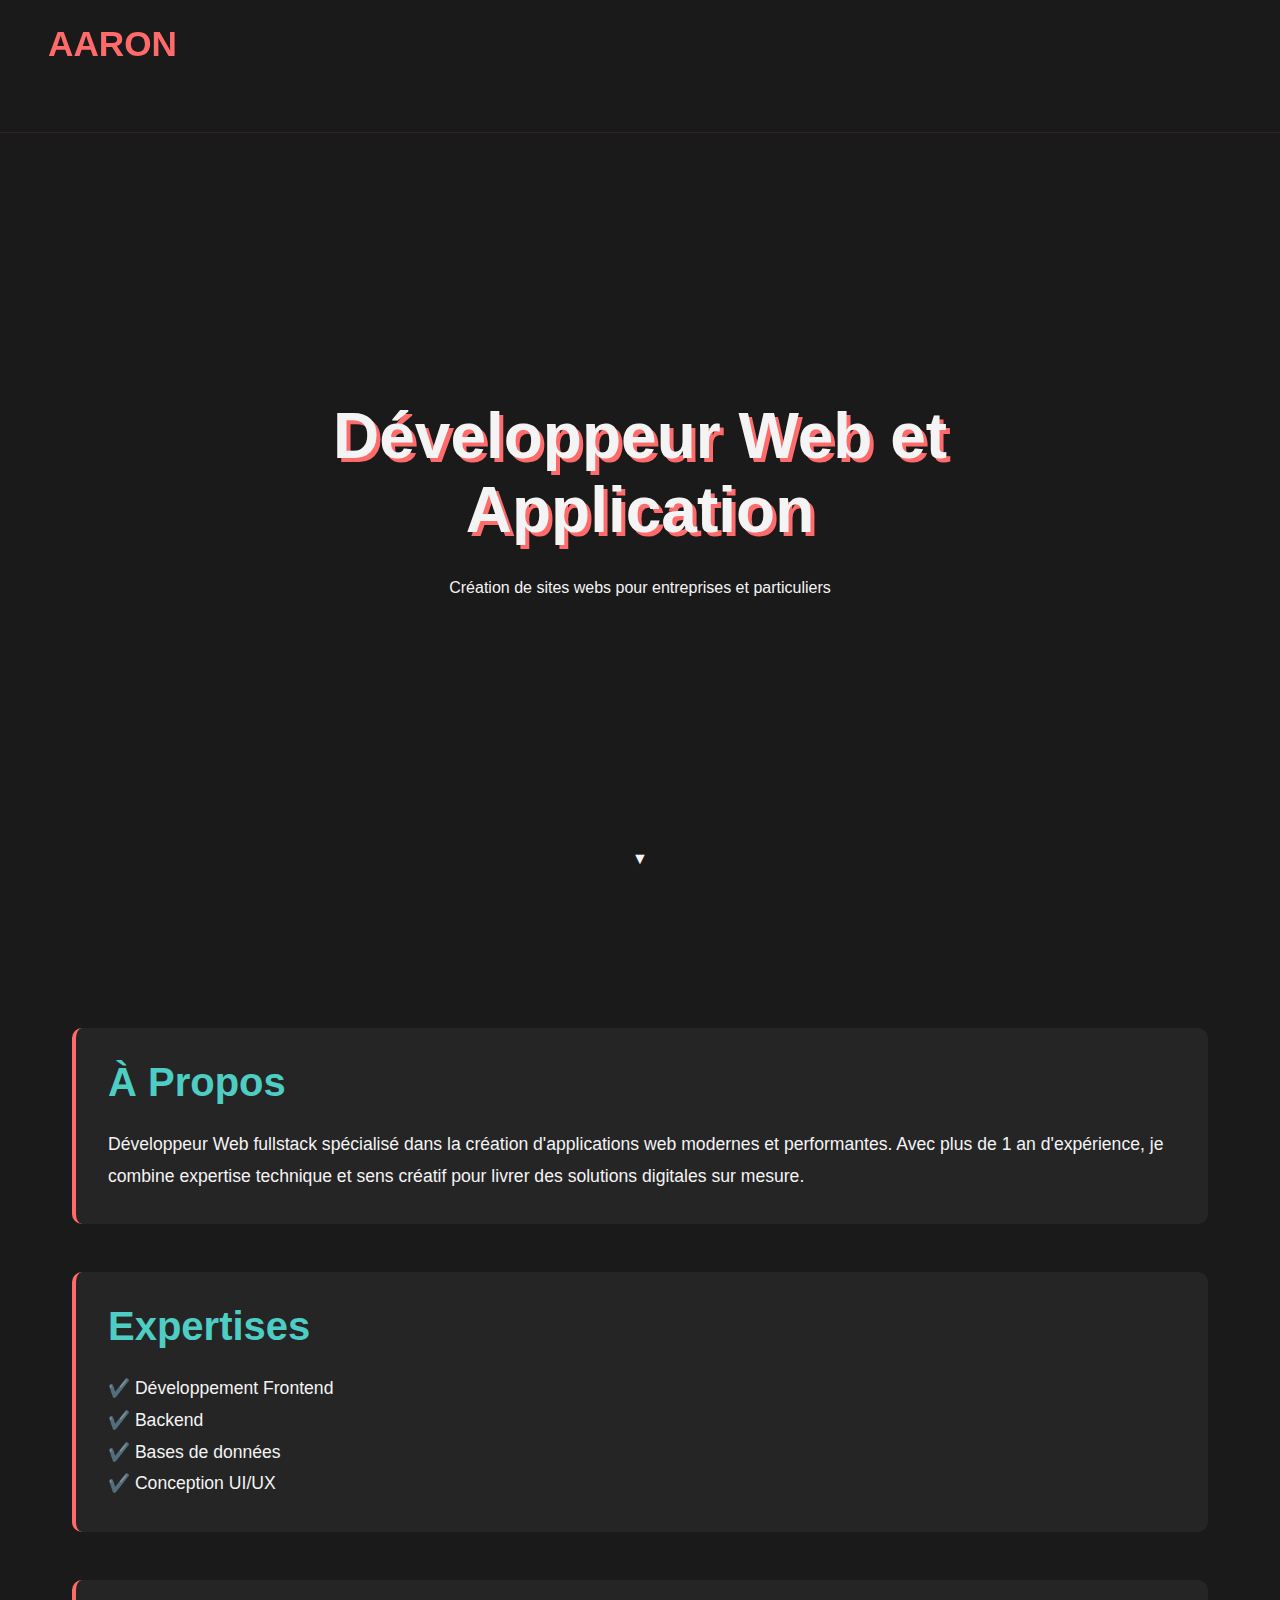
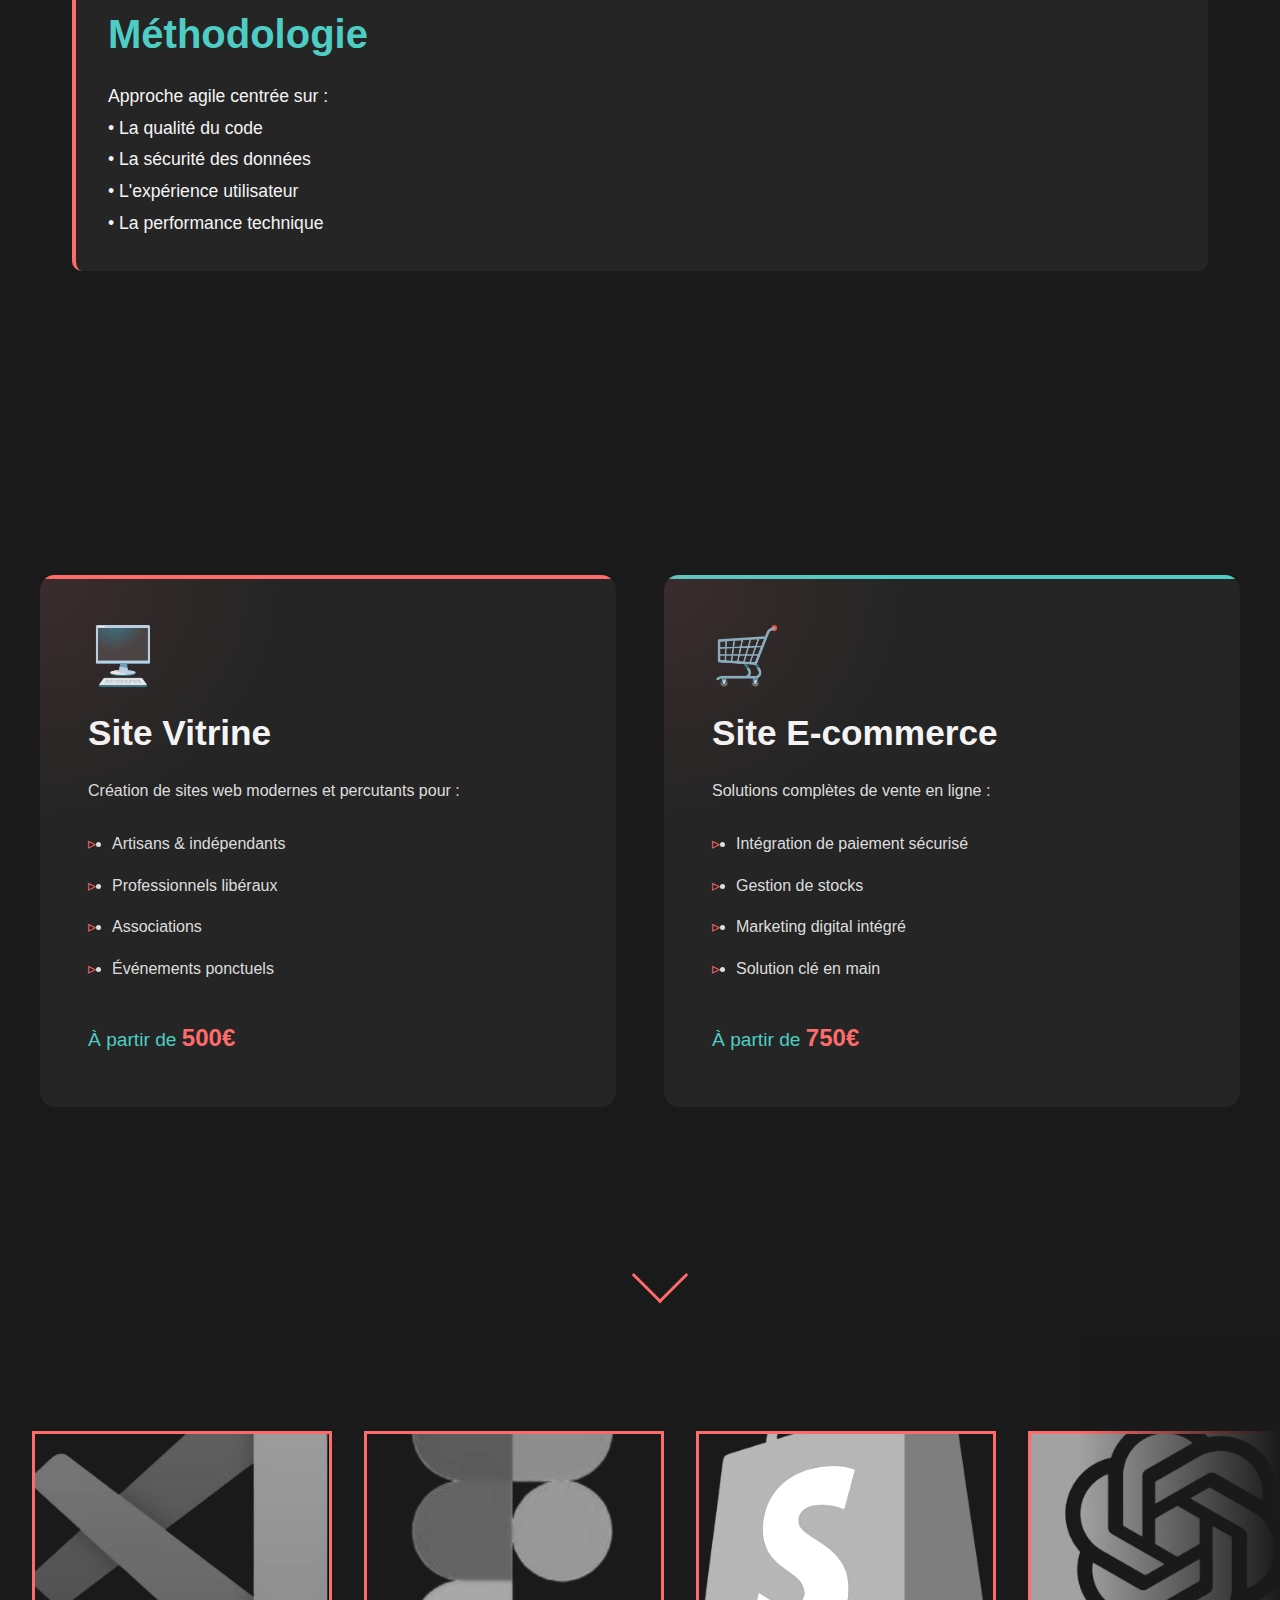
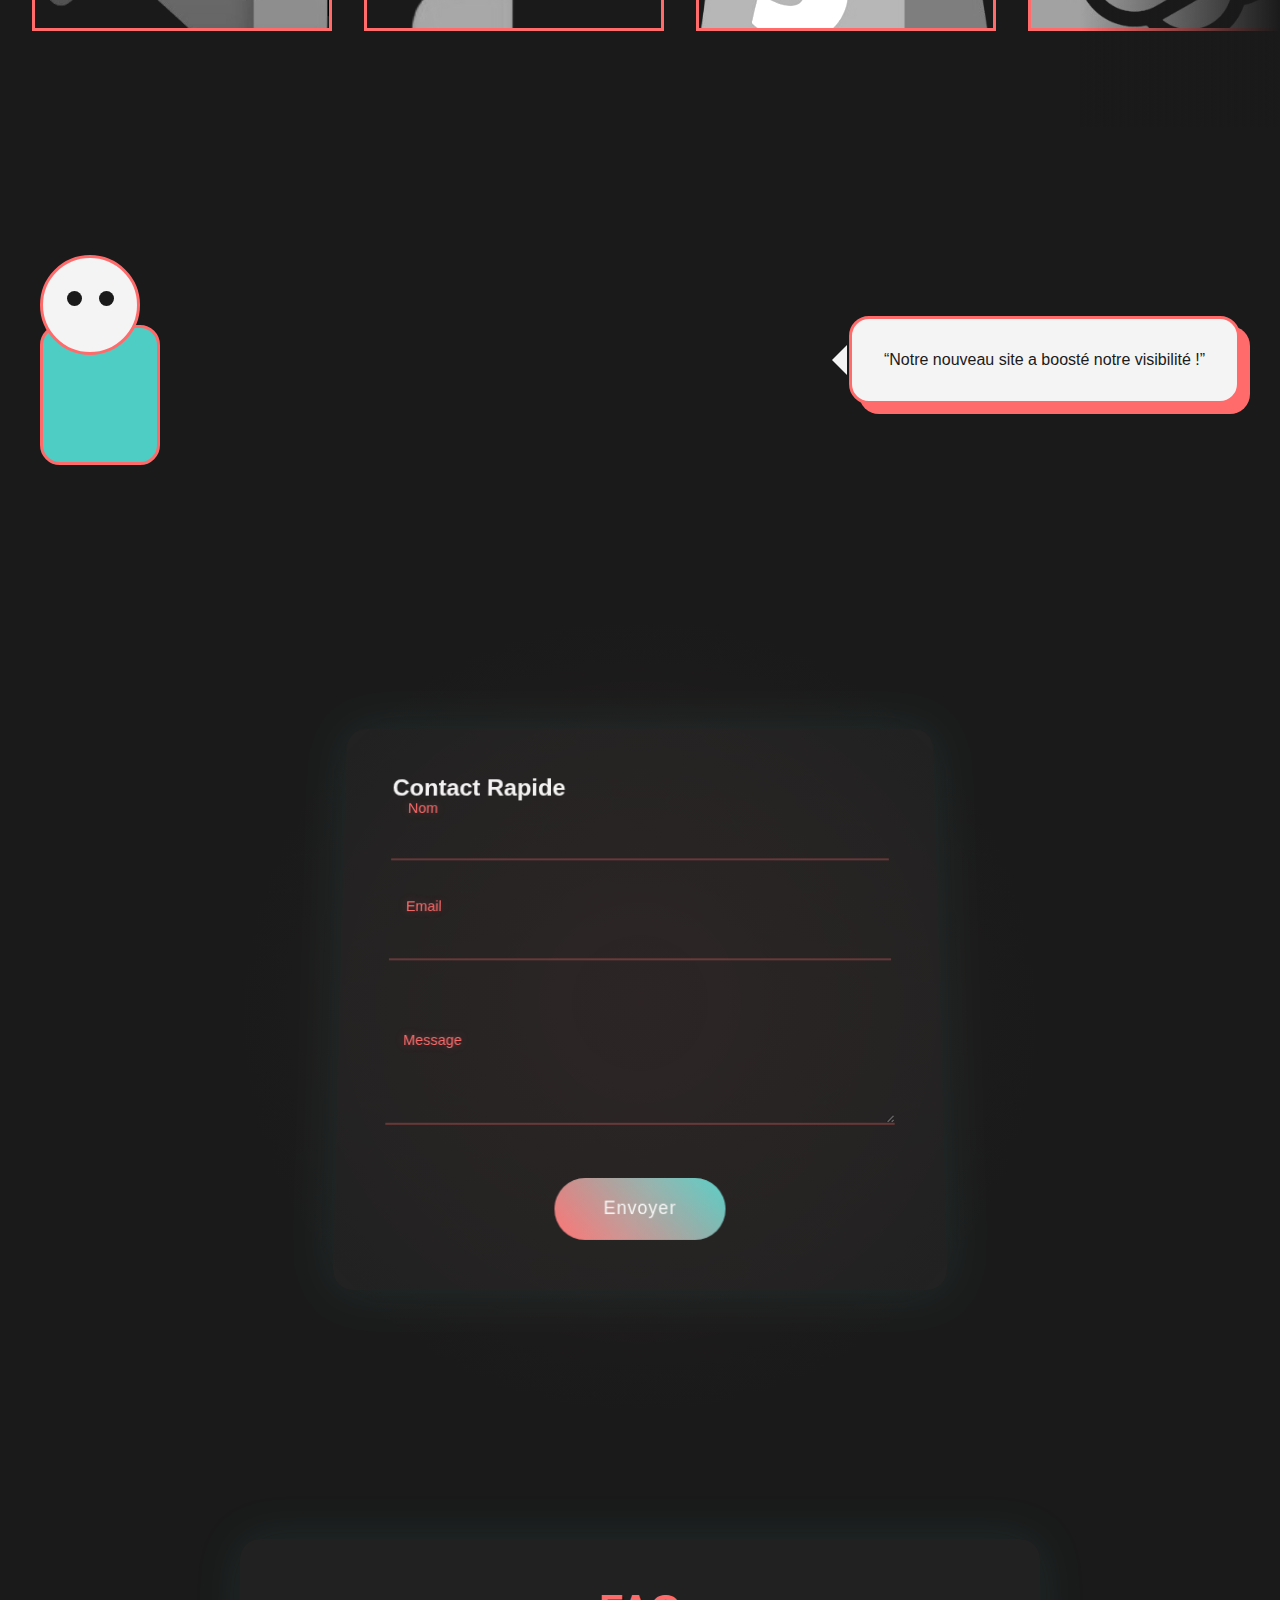
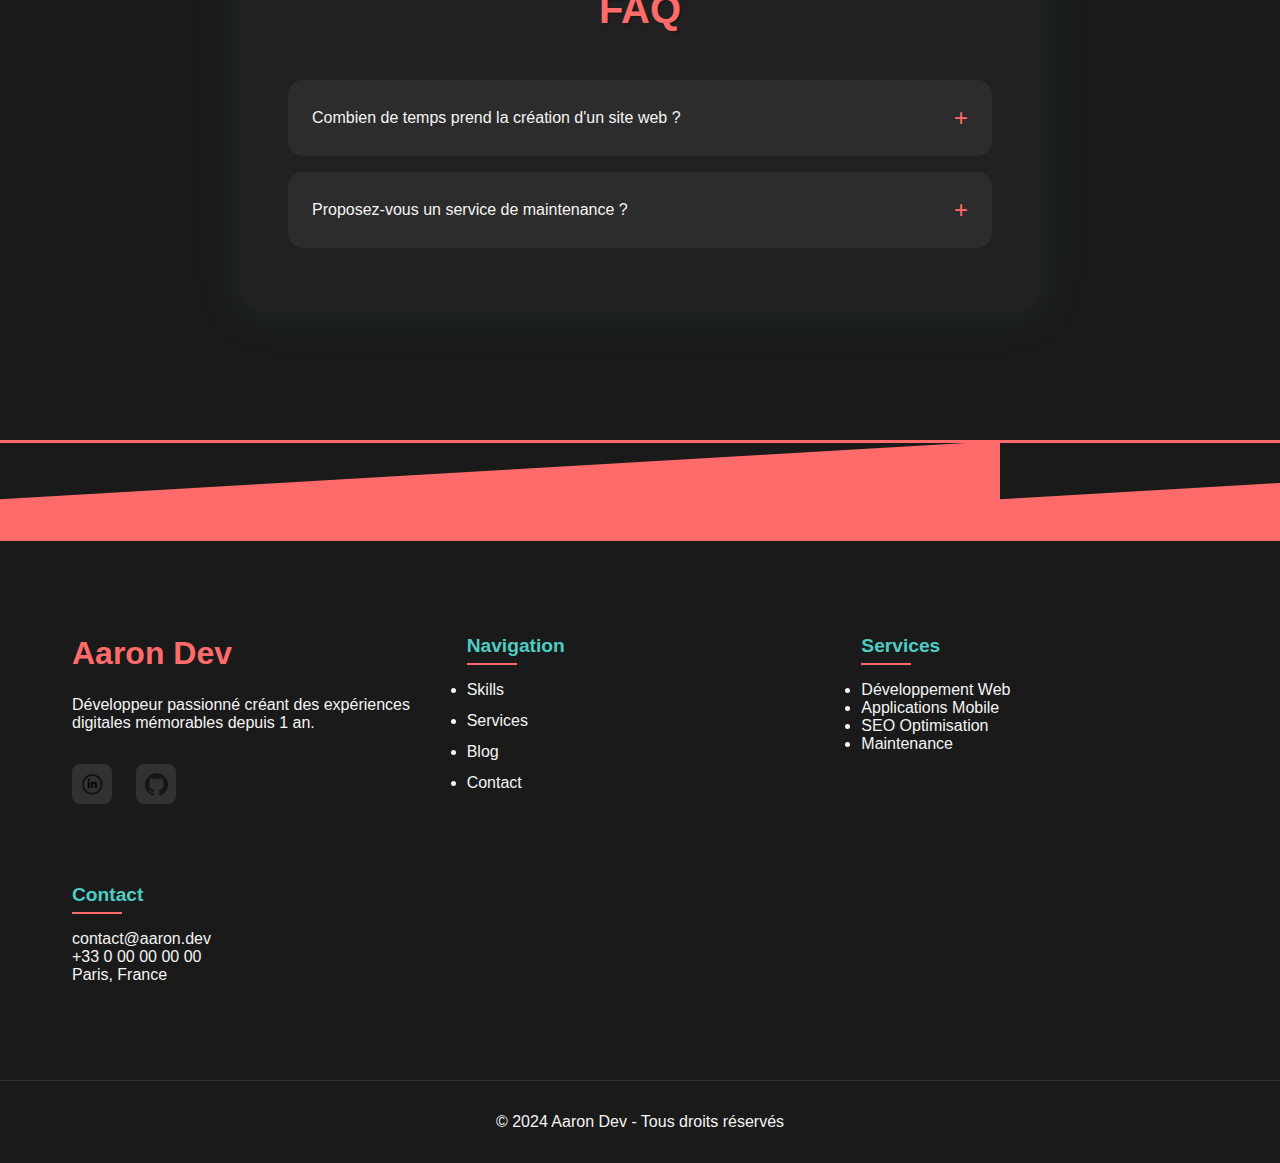
<file: index.html>
<!DOCTYPE html>
<html lang="fr">
<head>
    <meta charset="UTF-8">
    <meta name="viewport" content="width=device-width, initial-scale=1.0">
    <title>Aaron</title>
    <link rel="stylesheet" href="/style.css">
</head>
<body>
    <header class="header">
        <a href="#" class="logo" data-text="AARON">AARON</a>
        
        <nav class="nav">
            <div class="nav-links">
                <a href="#hero" class="nav-link">
                    <span class="link-text">Accueil</span>
                    <div class="link-hover"></div>
                </a>
                <a href="#service" class="nav-link">
                    <span class="link-text">Services</span>
                    <div class="link-hover"></div>
                </a>
                <a href="#gallery" class="nav-link">
                    <span class="link-text">Skills</span>
                    <div class="link-hover"></div>
                </a>
                <a href="#contact" class="nav-link">
                    <span class="link-text">Contact</span>
                    <div class="link-hover"></div>
                </a>
            </div>
            
            <div class="nav-underline"></div>
        </nav>
    </header>

    <section class="hero" id="hero">
        <div class="hero-content">
            <h1 class="hero-title">Développeur Web et<br>Application</h1>
            <p>Création de sites webs pour entreprises et particuliers</p>
        </div>
        <div class="scroll-indicator" id="scrollTrigger">▼</div>
    </section>

    <section class="content-section" id="mainContent">
        <div class="content-block">
            <h2>À Propos</h2>
            <p>Développeur Web fullstack spécialisé dans la création d'applications web modernes et performantes. Avec plus de 1 an d'expérience, je combine expertise technique et sens créatif pour livrer des solutions digitales sur mesure.</p>
        </div>

        <div class="content-block">
            <h2>Expertises</h2>
            <p>✔️ Développement Frontend <br>
               ✔️ Backend <br>
               ✔️ Bases de données <br>
               ✔️ Conception UI/UX</p>
        </div>

        <div class="content-block">
            <h2>Méthodologie</h2>
            <p>Approche agile centrée sur :<br>
               • La qualité du code<br>
               • La sécurité des données<br>
               • L'expérience utilisateur<br>
               • La performance technique</p>
        </div>
    </section>

    <section class="services-section" id="service">
        <div class="services-grid">
            <div class="service-block">
                <div class="service-icon">🖥️</div>
                <h3>Site Vitrine</h3>
                <div class="service-content">
                    <p>Création de sites web modernes et percutants pour :</p>
                    <ul>
                        <li>Artisans & indépendants</li>
                        <li>Professionnels libéraux</li>
                        <li>Associations</li>
                        <li>Événements ponctuels</li>
                    </ul>
                    <div class="service-price">
                        À partir de <span>500€</span>
                    </div>
                </div>
            </div>
    
            <div class="service-block">
                <div class="service-icon">🛒</div>
                <h3>Site E-commerce</h3>
                <div class="service-content">
                    <p>Solutions complètes de vente en ligne :</p>
                    <ul>
                        <li>Intégration de paiement sécurisé</li>
                        <li>Gestion de stocks</li>
                        <li>Marketing digital intégré</li>
                        <li>Solution clé en main</li>
                    </ul>
                    <div class="service-price">
                        À partir de <span>750€</span>
                    </div>
                </div>
            </div>
        </div>
    </section>

    <div class="section-divider">
        <div class="animated-arrow"></div>
    </div>

    <section class="scroll-gallery" id="gallery">
        <div class="gallery-track">
            <template id="gallery-template">
                <div class="gallery-item">
                    <img src="/img/Capture_d_écran_5-4-2025_143638_www.google.com-removebg-preview.png" alt="Vs_code">
                </div>
                <div class="gallery-item">
                    <img src="/img/Capture_d_écran_5-4-2025_143254_www.google.com-removebg-preview.png" alt="Figma">
                </div>
                <div class="gallery-item">
                    <img src="/img/Capture_d_écran_5-4-2025_143426_www.google.com-removebg-preview.png" alt="Shopify">
                </div>
                <div class="gallery-item">
                    <img src="/img/Capture_d_écran_5-4-2025_143546_www.google.com-removebg-preview.png" alt="Projet 4">
                </div>
            </template>
        </div>
    </section>

    <section class="testimonial-section" id="client-character">
        <div class="client-container">
            <div class="client-character">
                <div class="client-head"></div>
                <div class="client-body"></div>
            </div>
    
            <div class="speech-bubble" id="clientSpeech">
                “Notre nouveau site a boosté notre visibilité !”
            </div>
        </div>
    </section>

    <section class="contact-section" id="contact">
        <div class="animated-form">
            <h2>Contact Rapide</h2>
            <form id="contactForm">
                <div class="input-group">
                    <input type="text" id="name" required>
                    <label for="name">Nom</label>
                    <div class="underline"></div>
                </div>
                
                <div class="input-group">
                    <input type="email" id="email" required>
                    <label for="email">Email</label>
                    <div class="underline"></div>
                </div>
                
                <div class="input-group">
                    <textarea id="message" rows="4" required></textarea>
                    <label for="message">Message</label>
                    <div class="underline"></div>
                </div>
                
                <button type="submit">
                    <span>Envoyer</span>
                    <div class="wave"></div>
                </button>
            </form>
            <div class="success-message">Message envoyé !</div>
        </div>
    </section>

    <section class="faq-section" id="faq">
        <div class="animated-faq">
            <h2>FAQ</h2>
            <div class="accordion">

                <div class="accordion-item">
                    <div class="accordion-header">
                        <span>Combien de temps prend la création d'un site web ?</span>
                    <div class="accordion-icon">+</div>
                    </div>
                    <div class="accordion-content">
                        <p>Le délai moyen varie de 2 à 6 semaines selon la complexité du projet. Nous établissons un calendrier personnalisé dès la validation du devis.</p>
                    </div>
                </div>

                <div class="accordion-item">
                    <div class="accordion-header">
                        <span>Proposez-vous un service de maintenance ?</span>
                        <div class="accordion-icon">+</div>
                    </div>
                    <div class="accordion-content">
                        <p>Oui, nous offrons différents forfaits de maintenance incluant mises à jour, sauvegardes et support technique.</p>
                    </div>
                </div>
            </div>
        </div>
    </section>

    <footer class="site-footer" id="footer">
        <div class="footer-wave"></div>
        
        <div class="footer-content">
            <div class="footer-section">
                <h3 class="footer-title">Aaron Dev</h3>
                <p class="footer-bio">Développeur passionné créant des expériences digitales mémorables depuis 1 an.</p>
                <div class="footer-social">
                    <a href="#" class="social-icon" aria-label="GitHub">
                        <svg class="pixel-icon" width="50" height="50">
                            <image href="/img/Capture_d_écran_5-4-2025_144646_www.google.com-removebg-preview.png" width="25" height="25" />
                        </svg>
                        
                    </a>
                    <a href="#" class="social-icon" aria-label="LinkedIn">
                        <svg class="pixel-icon" width="50" height="50">
                            <image href="/img/Capture_d_écran_5-4-2025_144547_www.google.com-removebg-preview.png" width="25" height="25" />
                        </svg>
                    </a>
                </div>
            </div>
    
            <div class="footer-section">
                <h4 class="footer-subtitle">Navigation</h4>
                <ul class="footer-links">
                    <li><a href="#gallery" class="footer-link">Skills</a></li>
                    <li><a href="#service" class="footer-link">Services</a></li>
                    <li><a href="#faq" class="footer-link">Blog</a></li>
                    <li><a href="#contact" class="footer-link">Contact</a></li>
                </ul>
            </div>
    
            <div class="footer-section">
                <h4 class="footer-subtitle">Services</h4>
                <ul class="footer-services">
                    <li>Développement Web</li>
                    <li>Applications Mobile</li>
                    <li>SEO Optimisation</li>
                    <li>Maintenance</li>
                </ul>
            </div>
    
            <div class="footer-section">
                <h4 class="footer-subtitle">Contact</h4>
                <div class="footer-contact">
                    <p> contact@aaron.dev</p>
                    <p> +33 0 00 00 00 00</p>
                    <p> Paris, France</p>
                </div>
            </div>
        </div>
    
        <div class="footer-bottom">
            <p class="copyright">&copy; 2024 Aaron Dev - Tous droits réservés</p>
            <button class="back-to-top" aria-label="Remonter en haut">
                ▲
            </button>
        </div>
    </footer>

    <script src="script.js"></script>
</body>
</html>
</file>
<file: style.css>
:root {
    --primary: #FF6B6B;
    --secondary: #4ECDC4;
    --dark: #1A1A1A;
    --light: #F4F4F4;
}

* {
    margin: 0;
    padding: 0;
    box-sizing: border-box;
    font-family: 'Pixelify Sans', sans-serif;
}

body {
    background: var(--dark);
    color: var(--light);
    overflow-x: hidden;
}

/* Nouveau style pour la navigation */
.header {
    padding: 1.5rem 3rem;
    background: rgba(26, 26, 26, 0.95);
    backdrop-filter: blur(12px);
    position: fixed;
    width: 100%;
    z-index: 1000;
    border-bottom: 1px solid rgba(255, 107, 107, 0.1);
    transition: all 0.4s cubic-bezier(0.215, 0.61, 0.355, 1);
}

.header.scrolled {
    background: rgba(26, 26, 26, 0.98);
    box-shadow: 0 4px 30px rgba(0, 0, 0, 0.1);
    padding: 1rem 3rem;
}

.logo {
    font-size: 2.2rem;
    font-weight: 700;
    color: var(--primary);
    position: relative;
    text-decoration: none;
    transition: all 0.3s ease;
}

.logo::before {
    content: attr(data-text);
    position: absolute;
    color: var(--secondary);
    clip-path: polygon(0 0, 0 0, 0 100%, 0% 100%);
    transition: clip-path 0.4s cubic-bezier(0.785, 0.135, 0.15, 0.86);
}

.logo:hover::before {
    clip-path: polygon(0 0, 100% 0, 100% 100%, 0% 100%);
}

.nav-links {
    display: flex;
    gap: 2.5rem;
    position: relative;
}

.nav-link {
    position: relative;
    padding: 0.8rem 1.2rem;
    text-decoration: none;
    overflow: hidden;
}

.link-text {
    position: relative;
    color: var(--light);
    z-index: 1;
    transition: color 0.3s ease;
}

.link-hover {
    position: absolute;
    top: 0;
    left: 0;
    width: 100%;
    height: 100%;
    background: linear-gradient(
        45deg,
        var(--primary),
        var(--secondary)
    );
    transform: translateY(110%);
    transition: transform 0.4s cubic-bezier(0.785, 0.135, 0.15, 0.86);
    z-index: 0;
    border-radius: 8px;
}

.nav-link:hover .link-text {
    color: var(--dark);
}

.nav-link:hover .link-hover {
    transform: translateY(0);
}

.nav-underline {
    position: absolute;
    bottom: 0;
    height: 2px;
    background: var(--primary);
    transition: all 0.4s ease;
    border-radius: 2px;
}

/* Animation de la ligne de soulignement */
.nav:hover .nav-underline {
    background: linear-gradient(90deg, var(--primary), var(--secondary));
    height: 3px;
}

/* Responsive */
@media (max-width: 768px) {
    .header {
        flex-direction: column;
        padding: 1.5rem;
    }
    
    .nav-links {
        flex-wrap: wrap;
        justify-content: center;
        gap: 1.5rem;
    }
    
    .nav-link {
        padding: 0.5rem 1rem;
    }
}

/* Ajouter ces animations */
@keyframes linkEnter {
    0% {
        transform: translateY(10px);
        opacity: 0;
    }
    100% {
        transform: translateY(0);
        opacity: 1;
    }
}

.nav-link {
    animation: linkEnter 0.6s ease forwards;
    opacity: 0;
}

.nav-link:nth-child(1) { animation-delay: 0.1s; }
.nav-link:nth-child(2) { animation-delay: 0.2s; }
.nav-link:nth-child(3) { animation-delay: 0.3s; }
.nav-link:nth-child(4) { animation-delay: 0.4s; }

/* Hero Section */
.hero {
    height: 100vh;
    display: flex;
    flex-direction: column;
    justify-content: center;
    align-items: center;
    text-align: center;
    padding: 0 2rem;
    position: relative;
    overflow: hidden;
}

.hero-content {
    max-width: 800px;
    margin-top: 6rem;
}

.hero-title {
    font-size: 4rem;
    margin-bottom: 2rem;
    text-shadow: 4px 4px var(--primary);
    animation: glitch 2s infinite;
}

.scroll-indicator {
    position: absolute;
    bottom: 2rem;
    animation: bounce 2s infinite;
}

.content-section {
    padding: 8rem 2rem;
    max-width: 1200px;
    margin: 0 auto;
    min-height: 100vh;
    opacity: 0;
    transform: translateY(50px);
    transition: all 0.8s ease;
}

.content-section.visible {
    opacity: 1;
    transform: translateY(0);
}

.content-block {
    background: rgba(255, 255, 255, 0.05);
    padding: 2rem;
    border-radius: 10px;
    margin-bottom: 3rem;
    border-left: 4px solid var(--primary);
}

.content-block h2 {
    color: var(--secondary);
    margin-bottom: 1.5rem;
    font-size: 2.5rem;
}

.content-block p {
    line-height: 1.8;
    font-size: 1.1rem;
}

/* ... styles existants ... */

/* Nouveaux styles pour la flèche */
.section-divider {
    position: relative;
    height: 100px;
    background: var(--dark);
    overflow: hidden;
}

.animated-arrow {
    position: absolute;
    left: 50%;
    top: 20%;
    transform: translateX(-50%);
    width: 40px;
    height: 40px;
    border: 3px solid var(--primary);
    border-width: 0 3px 3px 0;
    transform: rotate(45deg);
    animation: arrow-bounce 1.5s infinite;
    cursor: pointer;
    transition: all 0.3s ease;
}

.animated-arrow::after {
    content: '';
    position: absolute;
    width: 150%;
    height: 150%;
    left: -25%;
    top: -25%;
}

@keyframes arrow-bounce {
    0%, 100% { transform: translateX(-50%) rotate(45deg) translateY(0); }
    50% { transform: translateX(-50%) rotate(45deg) translateY(10px); }
}

.animated-arrow:hover {
    border-color: var(--secondary);
    animation-play-state: paused;
}

@media (max-width: 768px) {
    .animated-arrow {
        width: 30px;
        height: 30px;
    }
}

.scroll-gallery {
    padding: 4rem 0;
    background: linear-gradient(to bottom, var(--dark) 0%, rgba(26,26,26,0.8) 100%);
    position: relative;
    overflow: hidden;
}

.gallery-track {
    display: flex;
    gap: 2rem;
    padding: 2rem;
    animation: scroll 40s linear infinite;
    will-change: transform;
}

.gallery-item {
    width: 300px;
    height: 200px;
    border: 3px solid var(--primary);
    position: relative;
    overflow: hidden;
    transition: all 0.3s ease;
    flex-shrink: 0;
}

.gallery-item img {
    width: 100%;
    height: 100%;
    object-fit: cover;
    filter: grayscale(100%) contrast(120%);
    transition: all 0.3s ease;
}

.gallery-item:hover img {
    filter: grayscale(0%) contrast(100%);
    transform: scale(1.1);
}

@keyframes scroll {
    0% { transform: translateX(0); }
    100% { transform: translateX(calc(-100% - 2rem)); }
}

.scroll-gallery::after {
    content: '';
    position: absolute;
    top: 0;
    right: 0;
    height: 100%;
    width: 200px;
    background: linear-gradient(90deg, transparent, var(--dark));
    z-index: 2;
}

@media (max-width: 768px) {
    .gallery-item {
        width: 250px;
        height: 150px;
    }
    
    @keyframes scroll {
        0% { transform: translateX(0); }
        100% { transform: translateX(calc(-100% - 2rem)); }
    }
}

/* Animations */
@keyframes pixelate {
    0% { opacity: 1; }
    50% { opacity: 0.8; }
    100% { opacity: 1; }
}

@keyframes glitch {
    0% { transform: translate(0); }
    20% { transform: translate(-2px, 2px); }
    40% { transform: translate(-2px, -2px); }
    60% { transform: translate(2px, 2px); }
    80% { transform: translate(2px, -2px); }
    100% { transform: translate(0); }
}

@keyframes bounce {
    0%, 100% { transform: translateY(0); }
    50% { transform: translateY(-20px); }
}

/* Responsive */
@media (max-width: 768px) {
    .header {
        flex-direction: column;
        gap: 1rem;
    }
    
    .hero-title {
        font-size: 2.5rem;
    }
    
    .nav {
        flex-wrap: wrap;
        justify-content: center;
    }
}

/* Section Services */
.services-section {
    padding: 8rem 2rem;
    background: linear-gradient(to bottom, var(--dark) 0%, rgba(26,26,26,0.9) 100%);
}

.services-grid {
    max-width: 1200px;
    margin: 0 auto;
    display: grid;
    grid-template-columns: repeat(2, 1fr);
    gap: 3rem;
}

.service-block {
    background: rgba(255, 255, 255, 0.05);
    border-radius: 15px;
    padding: 3rem;
    position: relative;
    overflow: hidden;
    transition: transform 0.3s ease;
}

.service-block:hover {
    transform: translateY(-10px);
}

.service-block::before {
    content: '';
    position: absolute;
    top: 0;
    left: 0;
    width: 100%;
    height: 4px;
    background: var(--primary);
}

.service-block:nth-child(2)::before {
    background: var(--secondary);
}

.service-icon {
    font-size: 3.5rem;
    margin-bottom: 1.5rem;
}

.service-block h3 {
    color: var(--light);
    font-size: 2.2rem;
    margin-bottom: 1.5rem;
}

.service-content {
    color: rgba(244, 244, 244, 0.9);
    line-height: 1.8;
}

.service-content ul {
    margin: 1.5rem 0;
    padding-left: 1.5rem;
}

.service-content li {
    margin-bottom: 0.8rem;
    position: relative;
}

.service-content li::before {
    content: '▹';
    color: var(--primary);
    position: absolute;
    left: -1.5rem;
}

.service-price {
    margin-top: 2rem;
    font-size: 1.2rem;
    color: var(--secondary);
}

.service-price span {
    font-size: 1.5rem;
    font-weight: bold;
    color: var(--primary);
}

/* Responsive */
@media (max-width: 768px) {
    .services-grid {
        grid-template-columns: 1fr;
    }
    
    .service-block {
        padding: 2rem;
    }
}

.service-block {
    --mouse-x: 0;
    --mouse-y: 0;
    position: relative;
    overflow: hidden;
}

.service-block::after {
    content: '';
    position: absolute;
    background: radial-gradient(
        600px circle at var(--mouse-x) var(--mouse-y),
        rgba(255, 107, 107, 0.1),
        transparent 40%
    );
    top: 0;
    left: 0;
    width: 100%;
    height: 100%;
    pointer-events: none;
    transition: opacity 0.3s ease;
}

.testimonial-section {
    padding: 8rem 2rem;
    background: var(--dark);
}

.client-container {
    max-width: 1200px;
    margin: 0 auto;
    display: flex;
    align-items: center;
    gap: 4rem;
}

/* Tête simplifiée */
.client-head {
    width: 100px;
    height: 100px;
    background: var(--light);
    border-radius: 50%;
    border: 3px solid var(--primary);
    position: relative;
    z-index: 1;
    animation: float 3s ease-in-out infinite;
}

/* Yeux simplifiés */
.client-head::before,
.client-head::after {
    content: '';
    position: absolute;
    width: 15px;
    height: 15px;
    background: var(--dark);
    border-radius: 50%;
    top: 35%;
}

.client-head::before { left: 25%; }
.client-head::after { right: 25%; }

/* Corps */
.client-body {
    width: 120px;
    height: 140px;
    background: var(--secondary);
    border-radius: 20px;
    margin-top: -30px;
    border: 3px solid var(--primary);
}

/* Bulle positionnée à droite */
.speech-bubble {
    background: var(--light);
    color: var(--dark);
    padding: 2rem;
    border-radius: 20px;
    max-width: 500px;
    position: relative;
    margin-left: auto;
    border: 3px solid var(--primary);
    box-shadow: 10px 10px 0 var(--primary);
}

.speech-bubble::before {
    content: '';
    position: absolute;
    left: -20px;
    top: 50%;
    transform: translateY(-50%);
    width: 0;
    height: 0;
    border: 15px solid transparent;
    border-right-color: var(--light);
    border-left: 0;
}

/* Animation */
@keyframes float {
    0%, 100% { transform: translateY(0); }
    50% { transform: translateY(-15px); }
}

@media (max-width: 768px) {
    .client-container {
        flex-direction: column;
        text-align: center;
    }
    
    .speech-bubble {
        margin-left: 0;
    }
    
    .speech-bubble::before {
        left: 50%;
        top: -20px;
        transform: translateX(-50%) rotate(90deg);
    }
}

.content-section,
.services-section,
.scroll-gallery,
.testimonial-section,
.contact-section {
    display: block !important;
    opacity: 1 !important;
    transform: none !important;
}

/* Contact Section */
.contact-section {
    padding: 8rem 2rem;
    background: var(--dark);
    position: relative;
    overflow: hidden;
}

.animated-form {
    max-width: 600px;
    margin: 0 auto;
    background: rgba(255, 255, 255, 0.03);
    padding: 3rem;
    border-radius: 20px;
    box-shadow: 0 0 50px rgba(78, 205, 196, 0.1);
    transform: perspective(1000px) rotateX(5deg);
    transition: all 0.5s cubic-bezier(0.19, 1, 0.22, 1);
}

.animated-form:hover {
    transform: perspective(1000px) rotateX(0deg) translateY(-5px);
    box-shadow: 0 15px 60px rgba(255, 107, 107, 0.2);
}

.input-group {
    position: relative;
    margin-bottom: 2.5rem;
}

.input-group label {
    position: absolute;
    left: 1rem;
    top: 50%;
    transform: translateY(-50%);
    color: var(--light);
    pointer-events: none;
    transition: all 0.3s ease;
    opacity: 0.8;
    font-size: 1.1rem;
}

.input-group input,
.input-group textarea {
    width: 100%;
    padding: 1.2rem;
    background: transparent;
    border: none;
    border-bottom: 2px solid rgba(255, 107, 107, 0.3);
    color: var(--light);
    font-size: 1.1rem;
    transition: all 0.4s ease;
}

.input-group textarea {
    min-height: 120px;
    resize: vertical;
}

/* Animation des bordures */
.input-group::after {
    content: '';
    position: absolute;
    bottom: 0;
    left: 0;
    width: 0;
    height: 2px;
    background: linear-gradient(90deg, var(--primary), var(--secondary));
    transition: all 0.6s cubic-bezier(0.68, -0.55, 0.265, 1.55);
}

.input-group:focus-within::after {
    width: 100%;
}

/* Animation des labels */
.input-group:focus-within label,
.input-group input:not(:placeholder-shown) ~ label,
.input-group textarea:not(:placeholder-shown) ~ label {
    transform: translateY(-32px);
    font-size: 0.9rem;
    opacity: 1;
    color: var(--primary);
    text-shadow: 0 0 10px rgba(255, 107, 107, 0.3);
}

/* Bouton amélioré */
button[type="submit"] {
    position: relative;
    background: linear-gradient(45deg, var(--primary), var(--secondary));
    color: var(--light);
    border: none;
    padding: 1.2rem 3rem;
    border-radius: 50px;
    cursor: pointer;
    overflow: hidden;
    transition: all 0.4s ease;
    font-size: 1.1rem;
    letter-spacing: 1px;
    display: block;
    margin: 3rem auto 0;
    transform: translateY(0);
}

button[type="submit"]:hover {
    transform: translateY(-3px);
    box-shadow: 0 5px 25px rgba(255, 107, 107, 0.4);
}

button[type="submit"]:active {
    transform: translateY(0) scale(0.98);
}

/* Effet "shine" */
button[type="submit"]::after {
    content: '';
    position: absolute;
    top: -50%;
    left: -50%;
    width: 200%;
    height: 200%;
    background: linear-gradient(
        to right,
        rgba(255, 255, 255, 0) 0%,
        rgba(255, 255, 255, 0.1) 50%,
        rgba(255, 255, 255, 0) 100%
    );
    transform: rotate(30deg);
    animation: shine 4s infinite linear;
}

@keyframes shine {
    0% { transform: translateX(-100%) rotate(30deg); }
    100% { transform: translateX(100%) rotate(30deg); }
}

/* Message de succès */
.success-message {
    position: absolute;
    top: 50%;
    left: 50%;
    transform: translate(-50%, -50%) scale(0);
    background: var(--secondary);
    color: var(--dark);
    padding: 2rem 3rem;
    border-radius: 20px;
    text-align: center;
    opacity: 0;
    transition: all 0.6s cubic-bezier(0.68, -0.55, 0.265, 1.55);
    display: flex;
    align-items: center;
    gap: 1rem;
}

.success-message.visible {
    opacity: 1;
    transform: translate(-50%, -50%) scale(1);
}

.success-message::before {
    content: '✓';
    font-size: 2rem;
    animation: checkPop 0.6s ease;
}

@keyframes checkPop {
    0% { transform: scale(0); }
    80% { transform: scale(1.2); }
    100% { transform: scale(1); }
}

/* Particules de fond */
.animated-form::before {
    content: '';
    position: absolute;
    top: -50%;
    left: -50%;
    width: 200%;
    height: 200%;
    background: radial-gradient(circle, rgba(255, 107, 107, 0.05) 0%, transparent 50%);
    animation: particles 20s linear infinite;
    pointer-events: none;
}

@keyframes particles {
    0% { transform: translate(0, 0); }
    100% { transform: translate(100px, 100px); }
}

/* Section FAQ */
.faq-section {
    padding: 8rem 2rem;
    background: var(--dark);
}

.animated-faq {
    max-width: 800px;
    margin: 0 auto;
    background: rgba(255, 255, 255, 0.03);
    padding: 3rem;
    border-radius: 20px;
    box-shadow: 0 0 50px rgba(78, 205, 196, 0.1);
}

.animated-faq h2 {
    color: var(--primary);
    text-align: center;
    margin-bottom: 3rem;
    font-size: 2.5rem;
    text-shadow: 2px 2px var(--dark);
}

/* Accordéon */
.accordion-item {
    background: rgba(255, 255, 255, 0.05);
    border-radius: 15px;
    margin-bottom: 1rem;
    transition: all 0.3s cubic-bezier(0.4, 0, 0.2, 1);
    transform-origin: top;
}

.accordion-item:hover {
    transform: scale(1.02);
}

.accordion-header {
    padding: 1.5rem;
    display: flex;
    justify-content: space-between;
    align-items: center;
    cursor: pointer;
    transition: all 0.3s ease;
}

.accordion-header:hover {
    color: var(--secondary);
}

.accordion-icon {
    font-size: 1.5rem;
    transition: transform 0.3s ease;
    color: var(--primary);
}

.accordion-content {
    max-height: 0;
    overflow: hidden;
    padding: 0 1.5rem;
    transition: max-height 0.3s ease-out, padding 0.3s ease;
}

.accordion-item.active .accordion-content {
    max-height: 500px;
    padding: 1.5rem;
    border-top: 1px solid rgba(255, 107, 107, 0.2);
}

.accordion-item.active .accordion-icon {
    transform: rotate(45deg);
    color: var(--secondary);
}

/* Animation du fond */
.accordion-item::after {
    content: '';
    position: absolute;
    top: 0;
    left: 0;
    width: 100%;
    height: 100%;
    background: radial-gradient(
        400px circle at var(--mouse-x) var(--mouse-y),
        rgba(255, 107, 107, 0.1),
        transparent 40%
    );
    pointer-events: none;
    opacity: 0;
    transition: opacity 0.3s ease;
}

.accordion-item:hover::after {
    opacity: 1;
}

/* Footer */
.site-footer {
    background: var(--dark);
    position: relative;
    padding-top: 8rem;
    border-top: 3px solid var(--primary);
}

.footer-wave {
    position: absolute;
    top: -2px;
    left: 0;
    width: 100%;
    height: 100px;
    background: url('data:image/svg+xml;utf8,<svg viewBox="0 0 1200 120" xmlns="http://www.w3.org/2000/svg"><path d="M0 70L1200 0V120H0Z" fill="%23FF6B6B"/></svg>');
    animation: wave 8s infinite linear;
}

@keyframes wave {
    0% { background-position-x: 0; }
    100% { background-position-x: 100vw; }
}

.footer-content {
    max-width: 1200px;
    margin: 0 auto;
    padding: 4rem 2rem;
    display: grid;
    grid-template-columns: repeat(auto-fit, minmax(250px, 1fr));
    gap: 3rem;
}

.footer-section {
    margin-bottom: 2rem;
}

.footer-title {
    color: var(--primary);
    font-size: 2rem;
    margin-bottom: 1.5rem;
    text-shadow: 2px 2px var(--dark);
}

.footer-subtitle {
    color: var(--secondary);
    font-size: 1.2rem;
    margin-bottom: 1.5rem;
    position: relative;
}

.footer-subtitle::after {
    content: '';
    position: absolute;
    bottom: -0.5rem;
    left: 0;
    width: 50px;
    height: 2px;
    background: var(--primary);
}

.footer-links li {
    margin-bottom: 0.8rem;
}

.footer-link {
    color: var(--light);
    text-decoration: none;
    position: relative;
    transition: all 0.3s ease;
}

.footer-link::after {
    content: '';
    position: absolute;
    bottom: -2px;
    left: 0;
    width: 0;
    height: 1px;
    background: var(--secondary);
    transition: width 0.3s ease;
}

.footer-link:hover {
    color: var(--secondary);
    padding-left: 10px;
}

.footer-link:hover::after {
    width: 100%;
}

.footer-social {
    display: flex;
    gap: 1.5rem;
    margin-top: 2rem;
}

.social-icon {
    width: 40px;
    height: 40px;
    background: rgba(255, 255, 255, 0.1);
    border-radius: 8px;
    display: flex;
    align-items: center;
    justify-content: center;
    transition: all 0.3s cubic-bezier(0.4, 0, 0.2, 1);
}

.social-icon:hover {
    transform: translateY(-5px) rotate(5deg);
    background: var(--primary);
    box-shadow: 0 5px 15px rgba(255, 107, 107, 0.3);
}

.pixel-icon {
    width: 24px;
    height: 24px;
    fill: var(--light);
    transition: fill 0.3s ease;
}

.social-icon:hover .pixel-icon {
    fill: var(--dark);
}

.footer-bottom {
    border-top: 1px solid rgba(255, 255, 255, 0.1);
    padding: 2rem;
    text-align: center;
    position: relative;
}

.back-to-top {
    position: fixed;
    bottom: 2rem;
    right: 2rem;
    width: 50px;
    height: 50px;
    background: var(--primary);
    border: none;
    border-radius: 50%;
    color: var(--light);
    cursor: pointer;
    opacity: 0;
    transform: translateY(20px);
    transition: all 0.4s ease;
    font-size: 1.5rem;
    box-shadow: 0 5px 15px rgba(255, 107, 107, 0.3);
}

.back-to-top.visible {
    opacity: 1;
    transform: translateY(0);
}

.back-to-top:hover {
    transform: scale(1.1) translateY(-5px);
    background: var(--secondary);
}

@media (max-width: 768px) {
    .footer-content {
        grid-template-columns: 1fr;
    }
}
</file>
